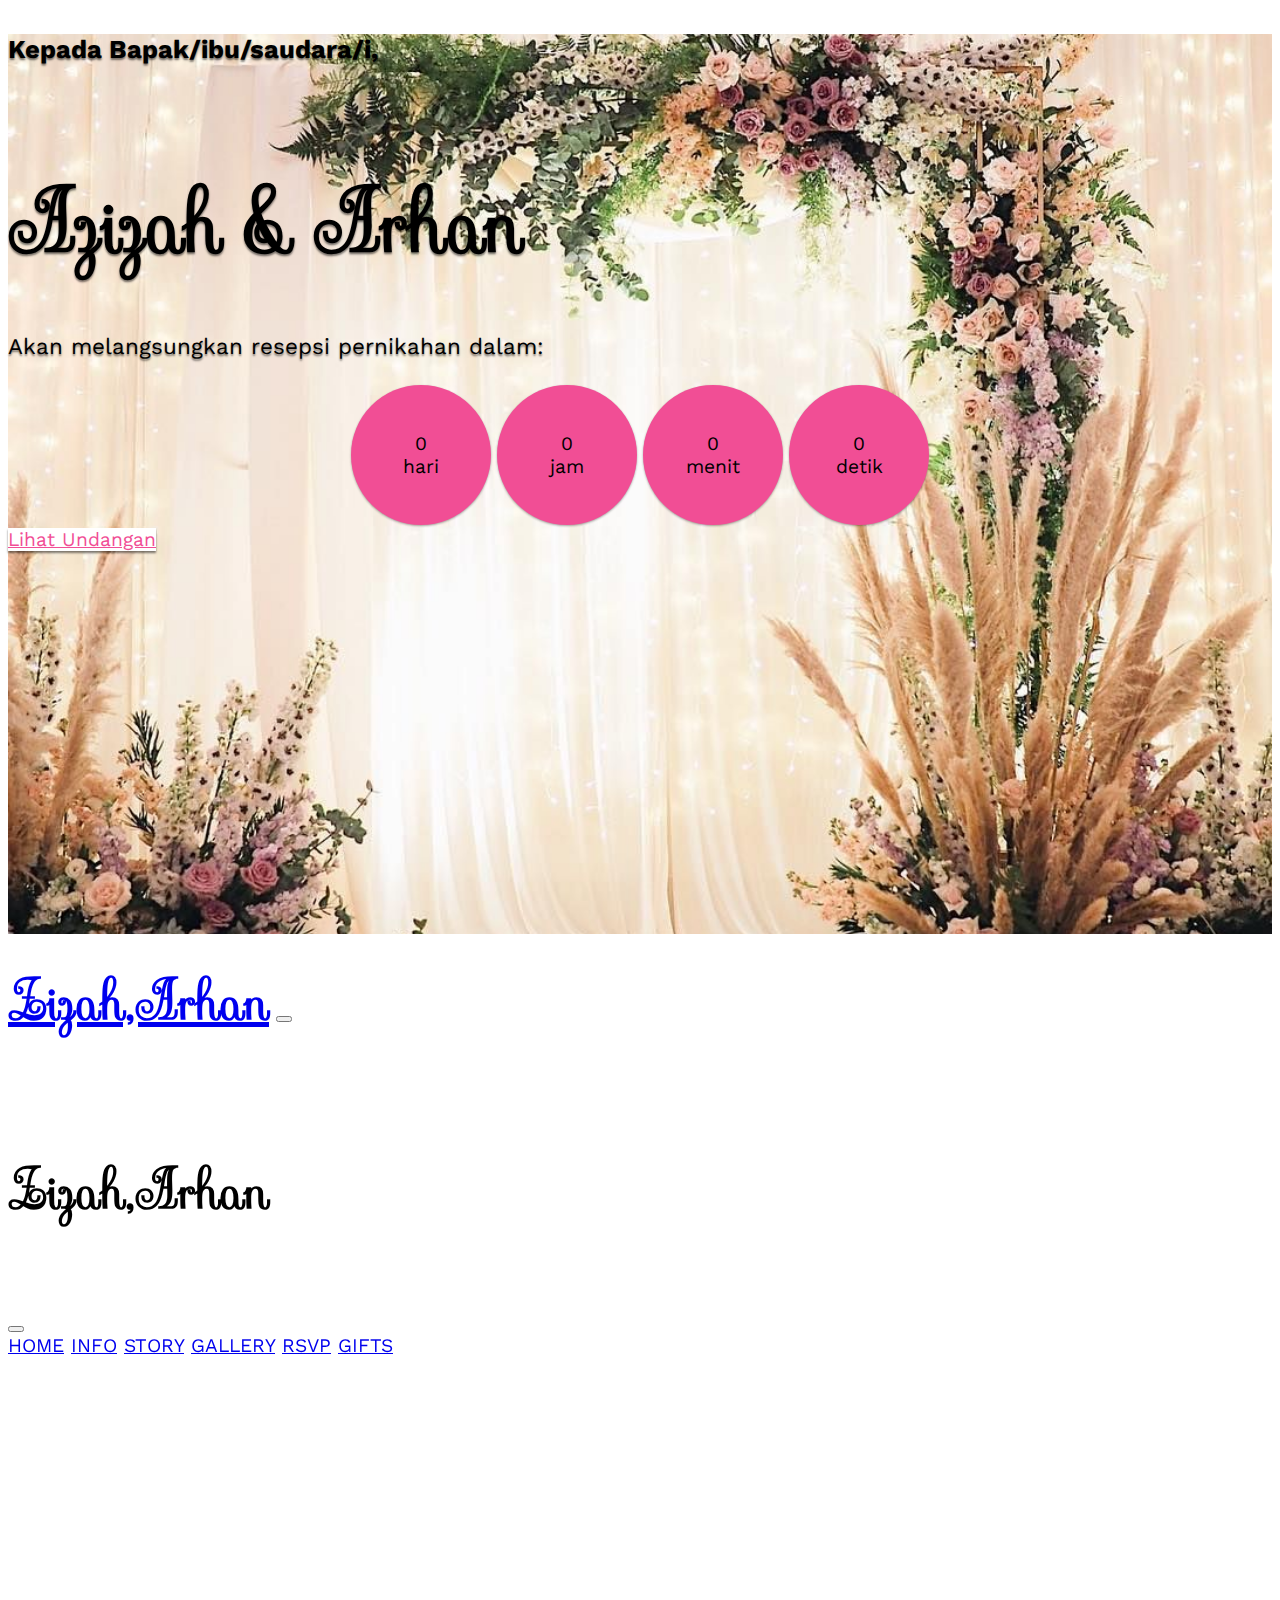
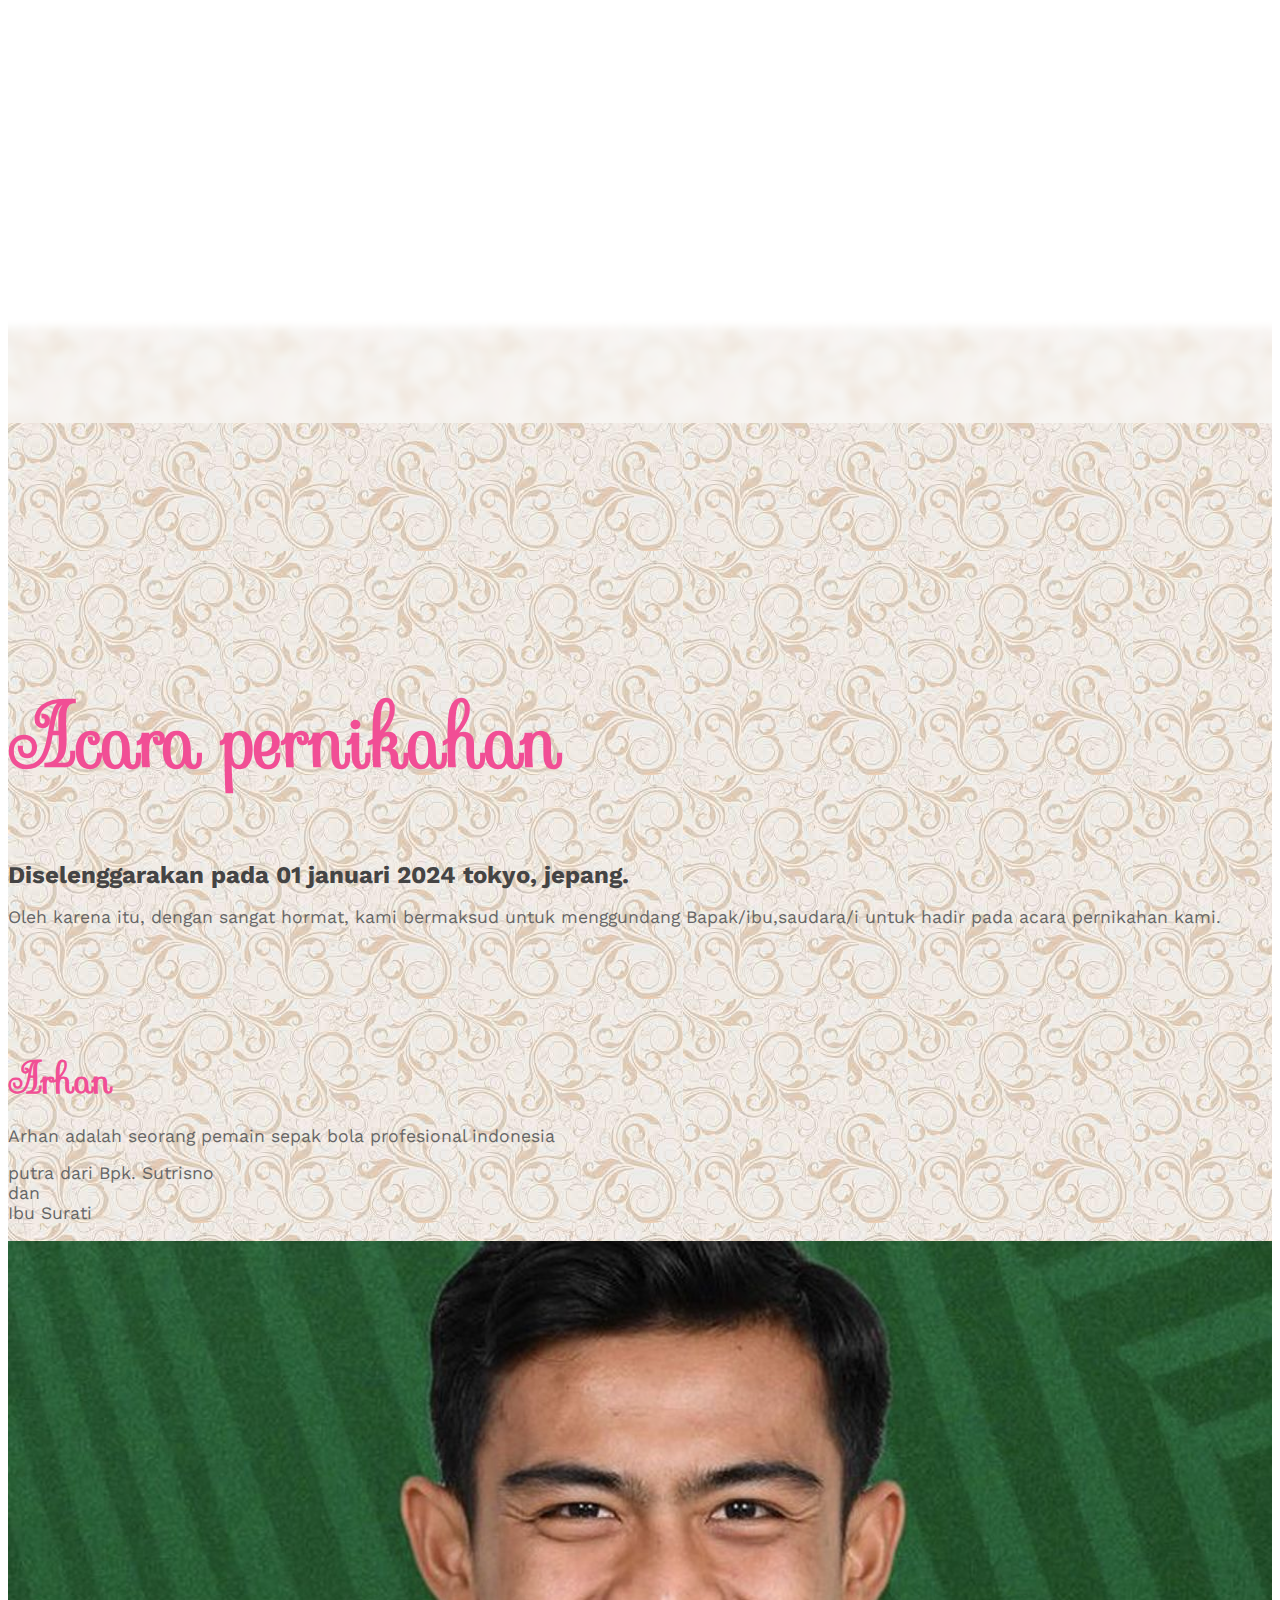
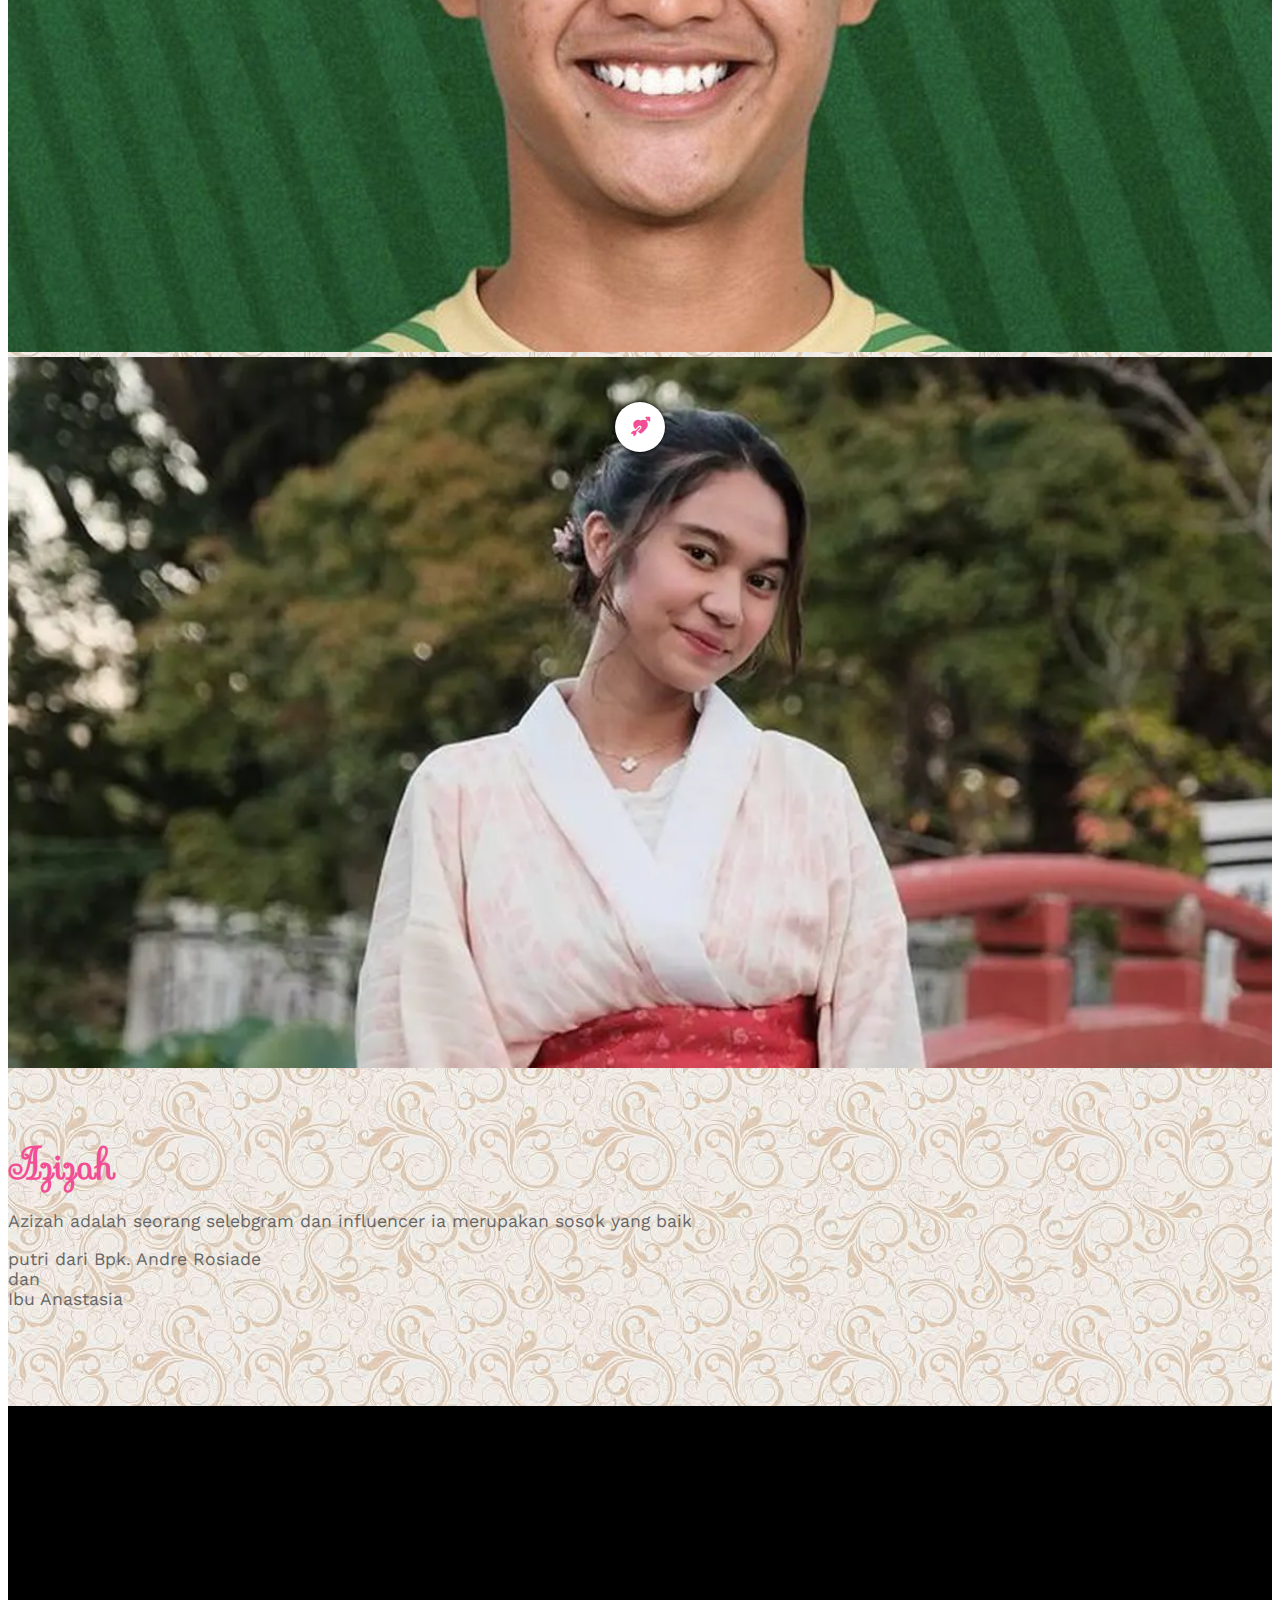
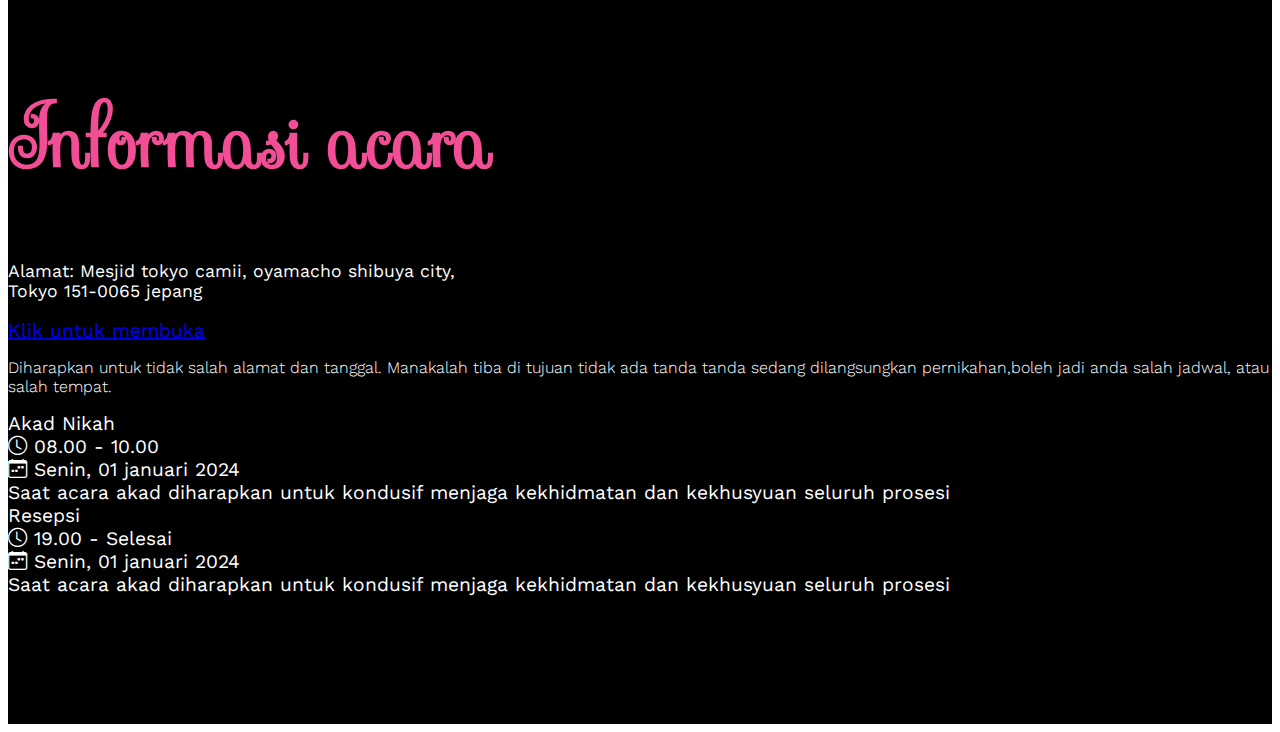
<file: index.html>
<!doctype html>
<html lang="en">
  <head>
    <meta charset="utf-8">
    <meta name="viewport" content="width=device-width, initial-scale=1">
    <title>Zizah & Arhan Wedding</title>
    <link href="https://cdn.jsdelivr.net/npm/bootstrap@5.3.2/dist/css/bootstrap.min.css" rel="stylesheet" integrity="sha384-T3c6CoIi6uLrA9TneNEoa7RxnatzjcDSCmG1MXxSR1GAsXEV/Dwwykc2MPK8M2HN" crossorigin="anonymous">

    <link rel="preconnect" href="https://fonts.googleapis.com">
<link rel="preconnect" href="https://fonts.gstatic.com" crossorigin>
<link href="https://fonts.googleapis.com/css2?family=Sevillana&family=Work+Sans:wght@100;400;600;700&display=swap" rel="stylesheet">

<link rel="stylesheet" href="countdown/simplyCountdown.theme.default.css"/>
<script src="countdown/simplyCountdown.min.js"></script>

<!-- boostrap icon -->
<link rel="stylesheet" href="https://cdn.jsdelivr.net/npm/bootstrap-icons@1.11.2/font/bootstrap-icons.min.css">

    <link rel="stylesheet" href="style.css">
  </head>

  <body>

    <section id="hero" class="hero w-100 h-100 p-3 mx-auto text-center d-flex justify-content-center align-items-center text-white">
        <main>
            <h4>Kepada Bapak/ibu/saudara/i, </h4>
            <h1>Azizah & Arhan</h1>
            <p>Akan melangsungkan resepsi pernikahan dalam:</p>
            <div class="simply-countdown"></div>
            <a href="#undangan" class="btn btn-lg mt-4">Lihat Undangan</a>

        </main>
    </section>

    <nav class="navbar navbar-expand-md bg-transparent sticky=top mynavbar">
        <div class="container">
          <a class="navbar-brand" href="#">Zizah,Arhan</a>
          <button class="navbar-toggler border-0" type="button" data-bs-toggle="offcanvas" data-bs-target="#offcanvasNavbar" aria-controls="offcanvasNavbar" aria-label="Toggle navigation">
            <span class="navbar-toggler-icon"></span>
          </button>
          <div class="offcanvas offcanvas-end" tabindex="-1" id="offcanvasNavbar" aria-labelledby="offcanvasNavbarLabel">
            <div class="offcanvas-header">
              <h5 class="offcanvas-title" id="offcanvasNavbarLabel">Zizah,Arhan</h5>
              <button type="button" class="btn-close" data-bs-dismiss="offcanvas" aria-label="Close"></button>
            </div>
            <div class="offcanvas-body">
                <div class="navbar-nav ms-auto">
                <a class="nav-link" href="#home">Home</a>
                <a class="nav-link" href="#info">Info</a>
                <a class="nav-link" href="#story">Story</a>
                <a class="nav-link" href="#gallery">Gallery</a>
                <a class="nav-link" href="#rsvp">Rsvp</a>
                <a class="nav-link" href="#gifts">Gifts</a>
              </div>

             
            </div>
          </div>
        </div>
      </nav>

      <section id="home" class="home">
        <div class="container">
            <div class="row justify-content-center">
                <div class="col-md-8 text-center">
                    <h2>Acara pernikahan</h2>
                    <h3>Diselenggarakan pada 01 januari 2024 tokyo, jepang.</h3>
                    <p>Oleh karena itu, dengan sangat hormat, kami bermaksud untuk menggundang Bapak/ibu,saudara/i untuk hadir pada acara pernikahan kami.
                    </p>
                </div>
            </div>

            <div class="row couple">
                <div class="col-lg-6">
                    <div class="row">
                      <div class="col-8 text-end">
                        <h3>Arhan</h3>
                        <p>Arhan adalah seorang pemain sepak bola profesional indonesia</p>
                          <p>putra dari Bpk. Sutrisno <br> dan <br> Ibu Surati</p>
                        </div>
                        <div class="col-4">
                          <img src="img/foto7.jpg.jpg" alt="Arhan" class="img-responsive rounded-circle" width="120%" height="100%">
                        </div>
                      </div>
                </div>


                <span class="heart "><i class="bi bi-arrow-through-heart-fill"></i></span>

                <div class="col-lg-6">
                  <div class="row">
                    <div class="col-4">
                      <img src="img/foto1.jpg" alt="Arhan" class="img-responsive rounded-circle" width="120%" height="100%">
                    </div>
                    <div class="col-8">
                      <h3>Azizah</h3>
                      <p>Azizah adalah seorang selebgram dan influencer ia merupakan sosok yang baik</p>
                        <p>putri dari Bpk. Andre Rosiade <br> dan <br> Ibu Anastasia</p>
                      </div>
                    </div>
              </div>


            </div>
        </div>
      </section>

      <section id="info" class="info">
        <div class="container">
        <div class="row justify-content-center">
          <div class="col-md-8 col-10 text-center ">
            <h2>Informasi acara</h2>
            <P class="alamat">Alamat: Mesjid tokyo camii, oyamacho shibuya city, <br> Tokyo 151-0065 jepang</P>
            <a href="https://maps.app.goo.gl/RGmu655y9LQUBBPm6" target="_blank" class="btn btn-light btn-sm my-3">Klik untuk membuka</a>
            <p class="description">Diharapkan untuk tidak salah alamat dan tanggal. Manakalah tiba 
              di tujuan tidak ada tanda tanda sedang dilangsungkan pernikahan,boleh jadi anda salah jadwal, atau 
            salah tempat.</p>
          </div>
        </div>

        <div class="row justify-content-center mt-4">
          <div class="col-md-5 col md-10">
            <div class="card text-center text bg-light">
              <div class="card-header">Akad Nikah</div>
              
              <div class="card-body">
                <div class="row justify-content-center">
                  <div class="col-md-6">
                    <i class="bi bi-clock"></i>
                    <span>08.00 - 10.00</span>
                  </div>
                  <div class="col-md-6">
                    <i class="bi bi-calendar-week d-block"></i>
                    <span>Senin, 01 januari 2024</span>
                  </div>
        
                 </div>
              </div>
              <div class="card-footer">
                 Saat acara akad diharapkan untuk kondusif menjaga kekhidmatan dan kekhusyuan
                 seluruh prosesi
              </div>
              <div class="col-md-6">

            </div>
            </div>
          </div>
          <div class="col-md-5 col md-10">
            <div class="card text-center text bg-light">
              <div class="card-header">Resepsi</div>
              
              <div class="card-body">
                <div class="row justify-content-center">
                  <div class="col-md-6">
                    <i class="bi bi-clock"></i>
                    <span>19.00 - Selesai</span>
                  </div>
                  <div class="col-md-6">
                    <i class="bi bi-calendar-week d-block"></i>
                    <span>Senin, 01 januari 2024</span>
                  </div>
        
                 </div>
              </div>
              <div class="card-footer">
                 Saat acara akad diharapkan untuk kondusif menjaga kekhidmatan dan kekhusyuan
                 seluruh prosesi
              </div>
              <div class="col-md-6">

            </div>
            </div>
          </div>
        </div>
        </div>
      </section>

    <script src="https://cdn.jsdelivr.net/npm/bootstrap@5.3.2/dist/js/bootstrap.bundle.min.js" integrity="sha384-C6RzsynM9kWDrMNeT87bh95OGNyZPhcTNXj1NW7RuBCsyN/o0jlpcV8Qyq46cDfL" crossorigin="anonymous"></script>
    <script>
        simplyCountdown('.simply-countdown', {
            year: 2024, // required
            month: 1, // required
            day: 1, // required
            hours: 8, // Default is 0 [0-23] integer
            words: { //words displayed into the countdown
                days: { singular: 'hari', plural: 'hari' },
                hours: { singular: 'jam', plural: 'jam' },
                minutes: { singular: 'menit', plural: 'menit' },
                seconds: { singular: 'detik', plural: 'detik' }
            },
           
        } );
    </script>

</body>
</html>
</file>
<file: countdown/simplyCountdown.theme.default.css>
.simply-countdown{overflow:hidden;display:table;
margin : auto;:'Arial',sans-serif}
.simply-countdown>.simply-section{width:50px;height:50px;padding:80px;display:flex;
align-items:center;justify-content:center;float:left;margin:10px;
background: var(--pink);
box-shadow:0 1px 3px rgba(0,0,0,.12),0 1px 2px rgba(0,0,0,.24);
border-radius: 50%;
}
.simply-countdown> .simply-section 
.simply-amount,.simply-countdown> .simply-section .simply-word{
    display:block;
    text-align:center 

}
.simply-countdown> .simply-section.simply-amount, {
    font-size: 1.6rem;

}
</file>
<file: style.css>
:root {
    --pink: #f14e95;
    --bg: #000;
    --shadow: 0 2px 2px rgb(0 0 0 /0.5);
}

body {
    font-size: 1.2rem;
    font-family: 'Work Sans', sans-serif;
    min-height: 4000px;
}

.hero::before {
    content: '';
    position: absolute;
    top: 0;
    left: 0;
    width: 100%;
    height: 100%;
    background-image: url(img/bg-image.jpg);
    background-size: cover;
    background-position: center;
    z-index: -1;
}

.hero {
    position: relative;
    min-height: 100vh;
    
}

.hero h1, .hero h4, .hero p {
    text-shadow: var(--shadow);
}

.hero h1 {
    font-family: 'Sevillana', cursive;
    font-size: 5rem;
}

.hero h4{
    font-size: 1.6rem;
}

.hero p {
    font-size: 1.4rem;
}

.hero a {
    color: var(--pink);
    background-color: white;
    box-shadow: var(--shadow);
}

.hero a:hover {
    background-color: var(--pink);
    color: white;
}



.mynavbar {
    background-color: rgba(255,255,255,0.5) !important; 
    backdrop-filter: blur(4px);
}

.mynavbar .offcanvas {
    height: 100vh;
}

.mynavbar .navbar-brand, 
.mynavbar .offcanvas-title {
    font-family: 'sevillana', cursive;
    font-size: 3.2rem;
    font-weight: bold;
}

.mynavbar .nav-link {
    text-transform: uppercase;
}

.home {
    background-image: url(img/bg-image2.jpg);
    background-size: auto;
    min-height: 100vh;
    margin-top: -6rem;
    padding-top: 15rem;
    padding-bottom: 5rem;
}

.home h2 {
    color: var(--pink);
    font-family: 'Sevillana';
    font-size: 5rem;
    font-weight: bold;
}

.home h3 {
    color: #444;
    font-size: 1.5rem;
    margin-bottom: 1rem;
}

.home p {
    font-size: 1.1rem;
    color: #666;
}

.home .couple {
    margin-top: 100px;
}

.home .couple h3 {
    font-family: 'Sevillana';
    font-size: 2.5rem;
    color: var(--pink);
}

.home .couple img {
    width: 100%;
}

.home .heart {
    width: 50px;
    height: 50px;
    background-color: white;
    display: flex;
    border-radius: 50%;
    box-shadow: 0 0 5px rgba(0,0,0,5);
    position: absolute;
    left: 50%;
    transform: translateX(-50%) translateY(65px);
}

.home .heart i {
    margin: auto;
    color: var(--pink);
}

.info {
    background-color: var(--bg);
    color: white;
    padding-top: 10rem;
    padding-bottom: 8rem;
}

.info h2 {
    color: var(--pink);
    font-family: 'Sevillana';
    font-size: 5rem;
    font-weight: bold;
}

.info .alamat {
    font-size: 1.1rem;
}

.info .description {
    font-size: 1rem;
    font-weight: 300;
}




/* Media Quary */
/* Extra large */
@media (max-width: 1200px) {

}
    .home .heart {
        transform: translateX(-50%) translateY(45px)

        }



/* laptop */
@media (max-width: 992px) {
    html {
        font-size: 75%;
    }


    .simply-countdown> .simply-section {
        padding: 70px;
    }

    .home .heart {
        display: none;
        }
    }

/* tablet */
@media (max-width: 786px) {
    html {
        font-size: 65%;
    }
    
    .simply-countdown> .simply-section {
        padding: 60px;
        margin: 5px;

    }

    .mynavbar .nav-link {
        font-size: 2rem;
        text-align: center;
    }

}

/* mobile phone */
@media (max-width: 576px) {
    html {
        font-size: 60%;
    }

}

.simply-countdown> .simply-section {
    padding: 45px;
    margin: 3px;
}
</file>
